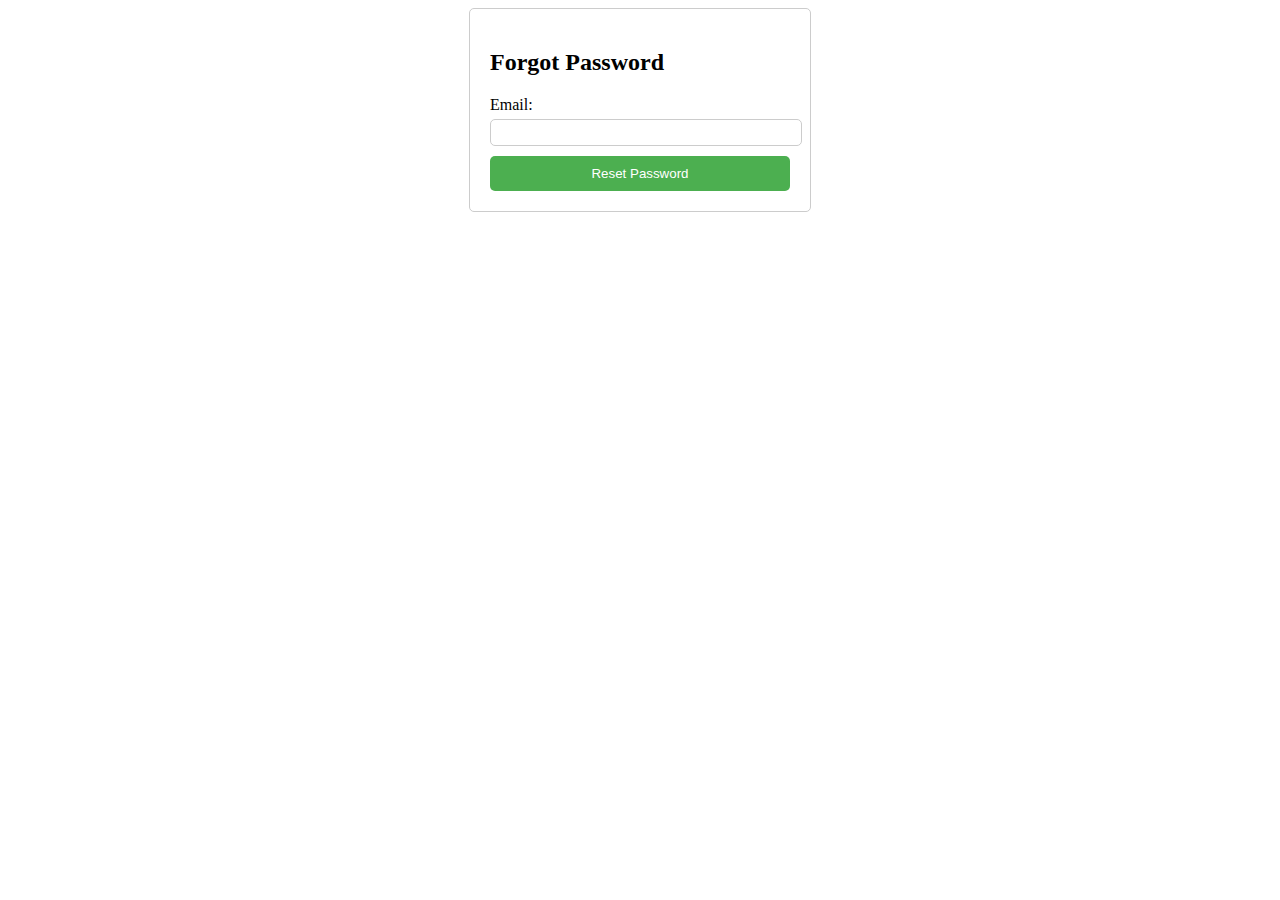
<file: forgot.html>
<!DOCTYPE html>
<html>
  <head>
    <title>Forgot Password</title>
    <link rel="stylesheet" type="text/css" href="" />
    <style>
      .container {
        width: 300px;
        margin: 0 auto;
        padding: 20px;
        border: 1px solid #ccc;
        border-radius: 5px;
      }

      .form-group {
        margin-bottom: 10px;
      }

      label {
        display: block;
        margin-bottom: 5px;
      }

      input[type="email"] {
        width: 100%;
        padding: 5px;
        border-radius: 5px;
        border: 1px solid #ccc;
      }

      input[type="submit"] {
        width: 100%;
        padding: 10px;
        border-radius: 5px;
        border: none;
        background-color: #4caf50;
        color: white;
        cursor: pointer;
      }
    </style>
  </head>
  <body>
    <div class="container">
      <h2>Forgot Password</h2>
      <form action="forgot.php" method="post">
        <div class="form-group">
          <label for="email">Email:</label>
          <input type="email" name="email" id="email" required />
        </div>
        <input type="submit" value="Reset Password" />
      </form>
    </div>
  </body>
</html>
</file>
